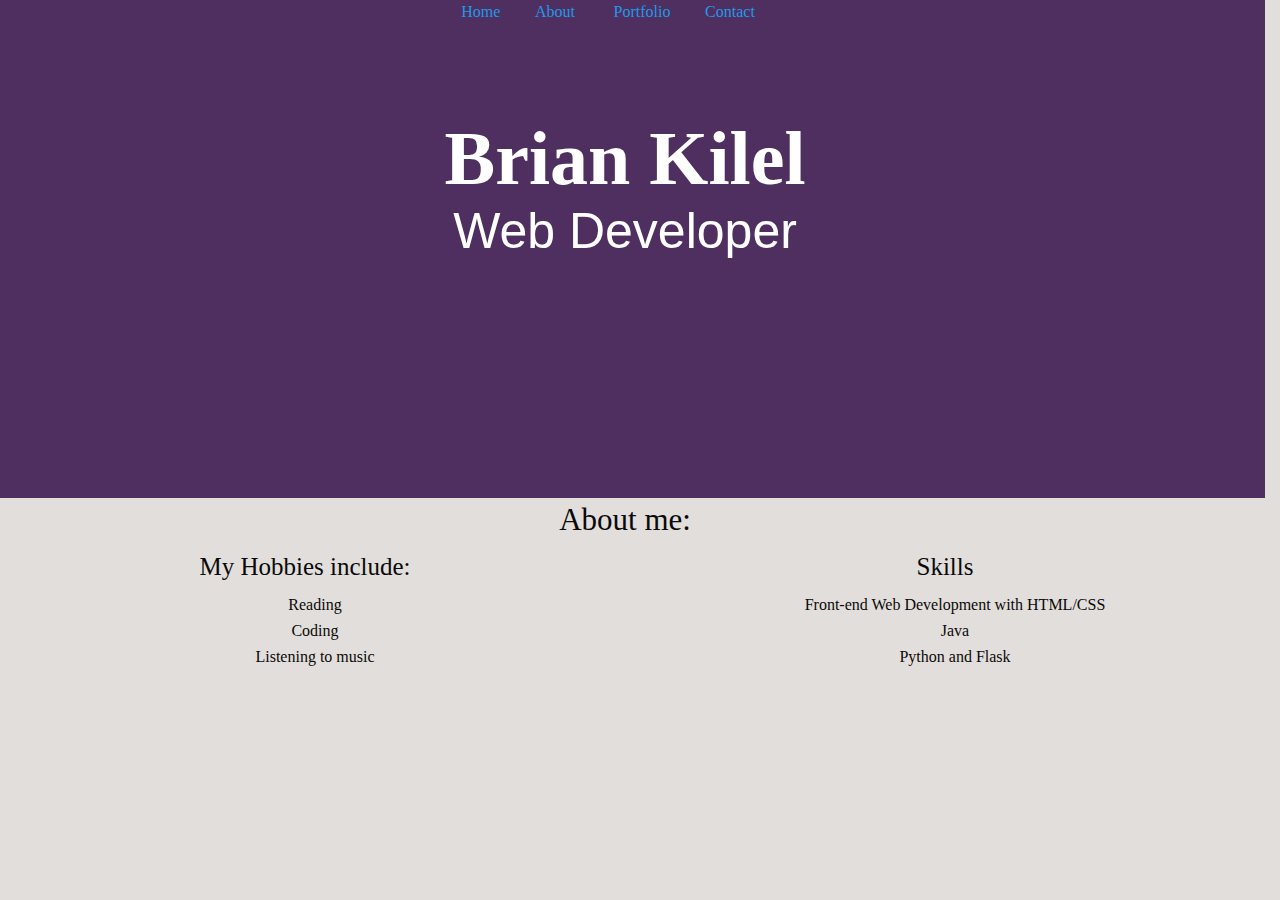
<file: index2.html>
<!doctype html>
<html class="no-js" lang="en" dir="ltr">

<head>
    <meta charset="utf-8">
    <meta http-equiv="x-ua-compatible" content="ie=edge">
    <meta name="viewport" content="width=device-width, initial-scale=1.0">
    <title>larrisa</title>
    <link rel="stylesheet" href="https://maxcdn.bootstrapcdn.com/font-awesome/4.6.1/css/font-awesome.min.css">
    <link rel="stylesheet" href="css/foundation.css">
    <link rel="stylesheet" href="css/stylesheet2.css">
</head>

<body>
   <!--The container-->
    <div class="container">
        <div class="row">
        <div class="row landing-page hero">
           <div class="large-12 columns">
                <div class="row">
                    <div class="large-12 columns small-12 text-center">
                        <nav class="cl-effect-1">
                            <a href="#" class="small-3">Home</a>
                            <a href="#" class="small-3">About </a>
                            <a href="#" class="small-3">Portfolio</a>
                            <a href="#" class="small-3">Contact </a>
                        </nav>

                    </div>

                </div>
                <div class="text-box">
                   <h1><span>Brian Kilel</span>Web Developer</h1>
                    <h2></h2></div>
            </div>


        </div>

</div>
    <div class="row">
        <div class="row text-center">
           <h3>About me:</h3>
        </div>
        <div class="row">
           <div class="large-6 columns text-center">
               <h4>My Hobbies include: </h4>
               <ul>
                   <li>Reading</li>
                   <li>Coding</li>
                   <li>Listening to music</li>
               </ul>
           </div>
           <div class="large-6 columns text-center">
               <h4>Skills</h4>
               <ul>
                   <li>Front-end Web Development with HTML/CSS  </li>
                   <li>Java</li>
                   <li>Python and Flask</li>
               </ul>
           </div>
        </div>
    </div>
    <!--The portfolio section-->
    <div class="row">
       <div>

       </div>

    </div>
    </div>

    <script src="js/vendor/jquery.js"></script>
    <script src="js/vendor/what-input.js"></script>
    <script src="js/vendor/foundation.js"></script>
    <script src="js/app.js"></script>
</body>

</html>
</file>
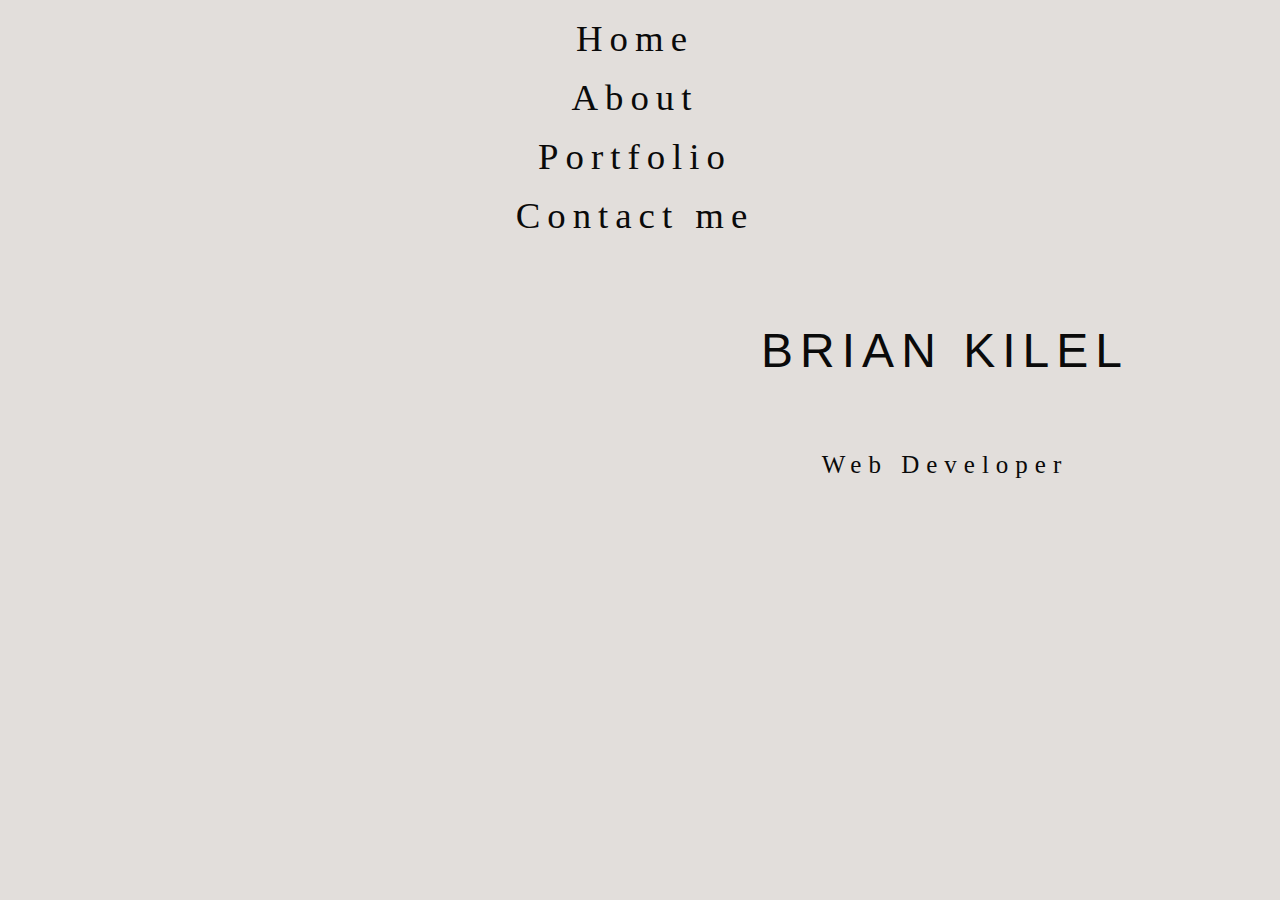
<file: index3.html>
<!doctype html>
<html class="no-js" lang="en" dir="ltr">

<head>
    <meta charset="utf-8">
    <meta http-equiv="x-ua-compatible" content="ie=edge">
    <meta name="viewport" content="width=device-width, initial-scale=1.0">
    <title>Foundation for Sites</title>
    <link rel="stylesheet" href="css/foundation.css">
    <link rel="stylesheet" href="css/stylesheet2.css">
</head>

<body>
    <div class="row">
        <!-- == the landing page == -->
        <div class="row">
            <!-  ======The navigation=====-->
       <header>
                <nav>
                            <ul id="menu">
                                <li>Home </li>
                                <li>About</li>
                                <li>Portfolio</li>
                                <li>Contact me</li>

                            </ul>
                        </nav>
                        <br>


            <div class="large-6 columns large-centered text-center">

                <h1> BRIAN KILEL</h1>
                <br>
                <h4>Web Developer</h4>
            </div>

       </header>


        </div>
    </div>

    <script src="js/vendor/jquery.js"></script>
    <script src="js/vendor/what-input.js"></script>
    <script src="js/vendor/foundation.js"></script>
    <script src="js/app.js"></script>
</body>

</html>
</file>
<file: css/stylesheet2.css>
.row.row {
    max-width: 100%;
}

* {
    box-sizing: border-box;
}

.landing-page {
    min-height: 100%;
}

a {
    text-decoration: none;
    -webkit-transition: all .3s ease;
    transition: all .3s ease;
}


/*
body {
    font-family: "Merriweather", serif;
    font-size: 16px;
    line-height: 1.5;
}
*/


/*link hover effects*/

.cl-effect-1 a::before,
.cl-effect-1 a::after {
    display: inline-block;
    opacity: 0;
    -webkit-transition: -webkit-transform 0.3s, opacity 0.2s;
    -moz-transition: -moz-transform 0.3s, opacity 0.2s;
    transition: transform 0.3s, opacity 0.2s;
}

.cl-effect-1 a::before {
    margin-right: 10px;
    content: '[';
    -webkit-transform: translateX(20px);
    -moz-transform: translateX(20px);
    transform: translateX(20px);
}

.cl-effect-1 a::after {
    margin-left: 10px;
    content: ']';
    -webkit-transform: translateX(-20px);
    -moz-transform: translateX(-20px);
    transform: translateX(-20px);
}

.cl-effect-1 a:hover::before,
.cl-effect-1 a:hover::after,
.cl-effect-1 a:focus::before,
.cl-effect-1 a:focus::after {
    opacity: 1;
    -webkit-transform: translateX(0px);
    -moz-transform: translateX(0px);
    transform: translateX(0px);
}


/*   landing page style*/

.hero {
    text-align: center;
    position: relative;
    height: auto;
    padding-bottom: 80px;
    background: #4f2f60 url("http://miguelquispe.com/pen/images/hero.jpg") center top no-repeat;
    background-size: cover;
    color: #fff;
    overflow: hidden;
}

.down {
    height: 200px;
}

.hero h1 {
    /*    margin: 50px 0 20px;*/
    font-family: "Montserrat", sans-serif;
    font-size: 35px;
}

.hero h1 span {
    font: 700 60px/1 "Dancing Script", cursive;
    display: block;
}

.hero h2 {
    margin-left: auto;
    margin-right: auto;
    font-size: 1em;
    font-weight: 400;
    padding: 20px;
}

@media only screen and (min-width: 37.5em) {
    .hero h1 {
        font-size: 50px;
    }
    .hero h1 span {
        font-size: 76px;
    }
    .hero h2 {
        width: 76%;
        font-size: 18px;
    }
}

ul {
    list-style-type: none;
}

.text-box {
    padding: 6em;
}


/**Portfolio hover effects**/

* {
    font-family: Quicksand;
    text-align: center;
    transition: all 0.2s ease;
}

.imgWrap {
    /*    width: 300px;*/
    height: 300px;
    background-color: transparent;
    overflow: hidden;
    cursor: pointer;
    /*    display: inline-block;*/
}

img {
    /*    position: absolute;*/
    /*    margin-left: -150px;*/
    /*    z-index: -1;*/
}

.imgWrap:hover {
    background-color: rgba(22, 160, 133, 0.7);
}

.content {
    width: 300px;
    height: 111px;
    background-color: rgba(26, 188, 156, 1.0);
}

.content > * {
    text-align: left;
    margin-left: 8px;
}

.one {
    background-image: url(../Screenshot.png);
    /*    background-size: 100% 300px;*/
}

.two {
    background-image: url(../Screenshot12.png)
}

.one .content {
    transform: translateY(300px);
}

.one:hover .content {
    transform: translateY(189px);
}

.two .content {
    height: 300px;
    width: 111px;
    transform: translateY(-21px) translateX(-111px);
}

.two:hover .content {
    transform: translateY(-21px) translateX(0px);
}

.three .content {
    transform: translateY(-132px) translateX(0px);
}

.three:hover .content {
    transform: translateY(-21px) translateX(0px);
}

.four .content {
    height: 300px;
    width: 111px;
    transform: translateY(-21px) translateX(300px);
}

.four:hover .content {
    transform: translateY(-21px) translateX(189px);
}


/*styling for the form*/

@import url(http://fonts.googleapis.com/css?family=Lato:100,300,400);
input::-webkit-input-placeholder,
textarea::-webkit-input-placeholder {
    color: #aca49c;
    font-size: 0.875em;
}

input:focus::-webkit-input-placeholder,
textarea:focus::-webkit-input-placeholder {
    color: #bbb5af;
}

input::-moz-placeholder,
textarea::-moz-placeholder {
    color: #aca49c;
    font-size: 0.875em;
}

input:focus::-moz-placeholder,
textarea:focus::-moz-placeholder {
    color: #bbb5af;
}

input::placeholder,
textarea::placeholder {
    color: #aca49c;
    font-size: 0.875em;
}

input:focus::placeholder,
textarea::focus:placeholder {
    color: #bbb5af;
}

input::-ms-placeholder,
textarea::-ms-placeholder {
    color: #aca49c;
    font-size: 0.875em;
}

input:focus::-ms-placeholder,
textarea:focus::-ms-placeholder {
    color: #bbb5af;
}


/* on hover placeholder */

input:hover::-webkit-input-placeholder,
textarea:hover::-webkit-input-placeholder {
    color: #e2dedb;
    font-size: 0.875em;
}

input:hover:focus::-webkit-input-placeholder,
textarea:hover:focus::-webkit-input-placeholder {
    color: #cbc6c1;
}

input:hover::-moz-placeholder,
textarea:hover::-moz-placeholder {
    color: #e2dedb;
    font-size: 0.875em;
}

input:hover:focus::-moz-placeholder,
textarea:hover:focus::-moz-placeholder {
    color: #cbc6c1;
}

input:hover::placeholder,
textarea:hover::placeholder {
    color: #e2dedb;
    font-size: 0.875em;
}

input:hover:focus::placeholder,
textarea:hover:focus::placeholder {
    color: #cbc6c1;
}

input:hover::placeholder,
textarea:hover::placeholder {
    color: #e2dedb;
    font-size: 0.875em;
}

input:hover:focus::-ms-placeholder,
textarea:hover::focus:-ms-placeholder {
    color: #cbc6c1;
}

body {
    font-family: 'Lato', sans-serif;
    background: #e2dedb;
}

header {
    position: relative;
    margin: 10px 0 15px 0;
    font-size: 2.3em;
    text-align: center;
    letter-spacing: 7px;
}

#form {
    position: relative;
    /*    width: 500px;*/
    margin: 20px auto 50px auto;
}

input {
    font-family: 'Lato', sans-serif;
    font-size: 0.875em;
    /*    width: 470px;*/
    height: 50px;
    padding: 0px 15px 0px 15px;
    background: transparent;
    outline: none;
    color: #726659;
    border: solid 1px #b3aca7;
    border-bottom: none;
    transition: all 0.3s ease-in-out;
    -webkit-transition: all 0.3s ease-in-out;
    -moz-transition: all 0.3s ease-in-out;
    -ms-transition: all 0.3s ease-in-out;
}

input:hover {
    background: #b3aca7;
    color: #e2dedb;
}

textarea {
    width: 470px;
    max-width: 470px;
    height: 110px;
    max-height: 110px;
    padding: 15px;
    background: transparent;
    outline: none;
    color: #726659;
    font-family: 'Lato', sans-serif;
    font-size: 0.875em;
    border: solid 1px #b3aca7;
    transition: all 0.3s ease-in-out;
    -webkit-transition: all 0.3s ease-in-out;
    -moz-transition: all 0.3s ease-in-out;
    -ms-transition: all 0.3s ease-in-out;
}

textarea:hover {
    background: #b3aca7;
    color: #e2dedb;
}

#submit {
    /*    width: 502px;*/
    padding: 0;
    margin: -5px 0px 0px 0px;
    font-family: 'Lato', sans-serif;
    font-size: 0.875em;
    color: #b3aca7;
    outline: none;
    cursor: pointer;
    border: solid 1px #b3aca7;
    border-top: none;
}

#submit:hover {
    color: #e2dedb;
}


/*about me*/

#txt {
    font-family: 'Lato', sans-serif;
}

.about {
    padding-top: 50px;
    padding-bottom: 50px;
}

.img {
    /*    height: 350px;*/
    /*    width: 300px;*/
}

.tl {
    padding: 15px 30px;
    font-size: 20px;
    font-weight: 300;
    color: whitesmoke;
}

h3,
h4 {
    font-family: 'Walkway SemiBold';
}

li {
    font-family: 'Walkway Oblique';
}

.footer a {
    padding: 15px 20px;
}

#bl {}

.footer {
    height: 200px;
    padding-top: 30px;
}

.contact {
    padding-top: 30px;
}

#cpr {
    color: whitesmoke;
    padding-top: 5px;
}

.footer {
    background-color: #09B5E5;
}

.navi {
    position: fixed;
    background-color: ;
    padding: 0;
    margin: 0;
}

p {
    font-family: 'Quicksand', sans-serif;
}


/*    hobby hover effects*/

.collumn {
    margin: 0;
    padding: 0;
}

.collumn:last-child {
    padding-bottom: 60px;
}

.collumn::after {
    content: '';
    clear: both;
    display: block;
}

.collumn div {
    position: relative;
    float: left;
    /*    width: 300px;*/
    height: 200px;
    /*    margin: 0 0 0 25px;*/
    padding: 0;
}

.collumn div:first-child {
    margin-left: 0;
}

.collumn div span {
    position: absolute;
    bottom: -20px;
    left: 0;
    z-index: -1;
    display: block;
    width: 300px;
    margin: 0;
    padding: 0;
    color: #444;
    font-size: 18px;
    text-decoration: none;
    text-align: center;
    -webkit-transition: .3s ease-in-out;
    transition: .3s ease-in-out;
    opacity: 0;
}

figure {
    /*    width: 300px;*/
    height: 200px;
    margin: 0;
    padding: 0;
    background: #fff;
    overflow: hidden;
}

figure:hover+span {
    bottom: -36px;
    opacity: 1;
}

.hover07 figure img {
    -webkit-filter: blur(3px);
    filter: blur(3px);
    -webkit-transition: .3s ease-in-out;
    transition: .3s ease-in-out;
}

.hover07 figure:hover img {
    -webkit-filter: blur(0);
    filter: blur(0);
}


/*    portfolio background*/

.bg1 {
    background-image: url(../images/chocoland.png);
    background-size: cover;
}

.bg2 {
    background-image: url(../images/Screenshot.png);
    background-size: cover;
}

#p {
    font-size: 1.5em;
}
</file>
